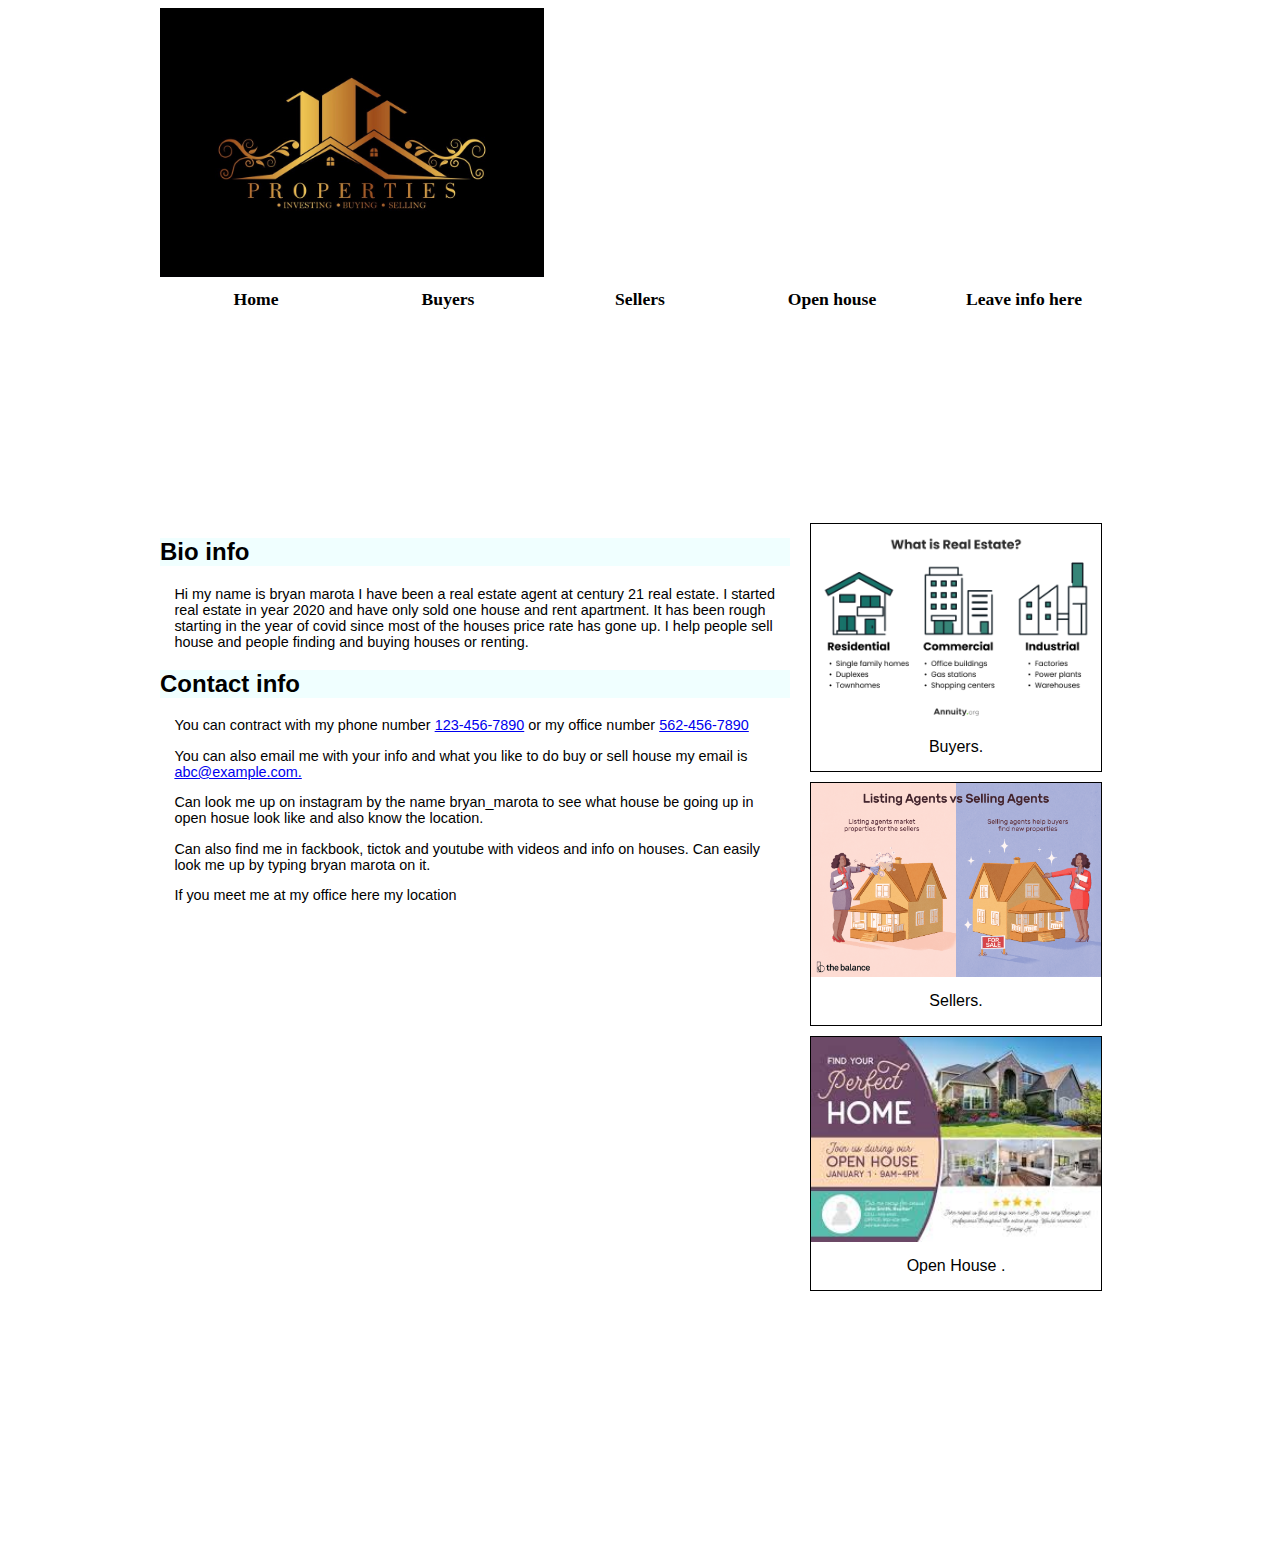
<file: index.html>
<!DOCTYPE html>
<html lang="en">
<head>
	<meta charset="utf-8" />
    <title>Bryan Real Estate</title>
    <link href="main.css" rel="stylesheet" />
	
</head>

<body>
	<header>
		<img src="real_state_logo.png" alt="" />
		<nav>
			<ul>
				<li><a href="index.html">Home</a></li>
				<li> <a href="buyers.html">Buyers</a></li>
				<li> <a href="sellers.html">Sellers</a></li>
				<li> <a href="openhouse.html">Open house</a></li>
				<li> <a href="houses.html">Leave info here</a></li>


			</ul>
		</nav>
		<h1>Bryan Real Estate</h1>
	</header>
	
	<section>
		<article>
			<h2>Bio info</h2>
			<p> Hi my name is bryan marota I have been a real estate agent at century 21 real estate. I started real estate in year 2020 and have only sold one house and rent apartment. It has been rough starting in the year of covid since most of the houses price rate has gone up. I help people sell house and people finding and buying houses or renting.</p>
		</article>
		
		<article>
			<h2>Contact info</h2>
			<p>You can contract with my phone number <a href="tel:123-456-7890">123-456-7890</a> or my office number <a href="tel:562-456-7890">562-456-7890</a></p>
            <p>You can also email me with your info and what you like to do buy or sell house my email is <a href = "mailto: Bryanm@gmail.com">abc@example.com. </a></p>
            <p> Can look me up on instagram by the name bryan_marota to see what house be going up in open hosue look like and also know the location. </p>
            <p> Can also find me in fackbook, tictok and youtube with videos and info on houses. Can easily look me up by typing bryan marota on it. </p>
            <p> If you meet me at my office here my location</p>
            <div class="mapouter"><div class="gmap_canvas"><iframe width="600" height="500" id="gmap_canvas" src="https://maps.google.com/maps?q=11716%20Rosecrans%20Ave,%20Norwalk,%20CA%2090650&t=&z=13&ie=UTF8&iwloc=&output=embed" frameborder="0" scrolling="no" marginheight="0" marginwidth="0"></iframe><a href="https://fmovies-online.net"></a>
            <br><style>.mapouter{position:relative;text-align:right;height:500px;width:600px;}</style>
            <a href="https://www.embedgooglemap.net">google maps on my website</a>
            <style>.gmap_canvas {overflow:hidden;background:none!important;height:500px;width:600px;}</style></div></div> 
          
		</article>
	</section>
	
<aside>
        <div class="gallery">
				
					<img src="what-is-real-estate-1.jpg" alt="Residential" width="1000" height="1500">
			
				<div class="desc"> Buyers.</div>
            
			</div>
		<div class="gallery">
				
					<img src="Balance_Listing_Agent_Vs_Selling_agent_1798878_V2-6393f88643f84322b8e813a05a10ab41.png" alt="listing" width="1000" height="1500">
				
				<div class="desc"> Sellers.</div>
            
			</div>
			<div class="gallery">
				
					<img src="images.jfif" alt="" width="1000" height="1500">
			
				<div class="desc"> Open House .</div>
			</div>
</aside>
</body>
</html>
</file>
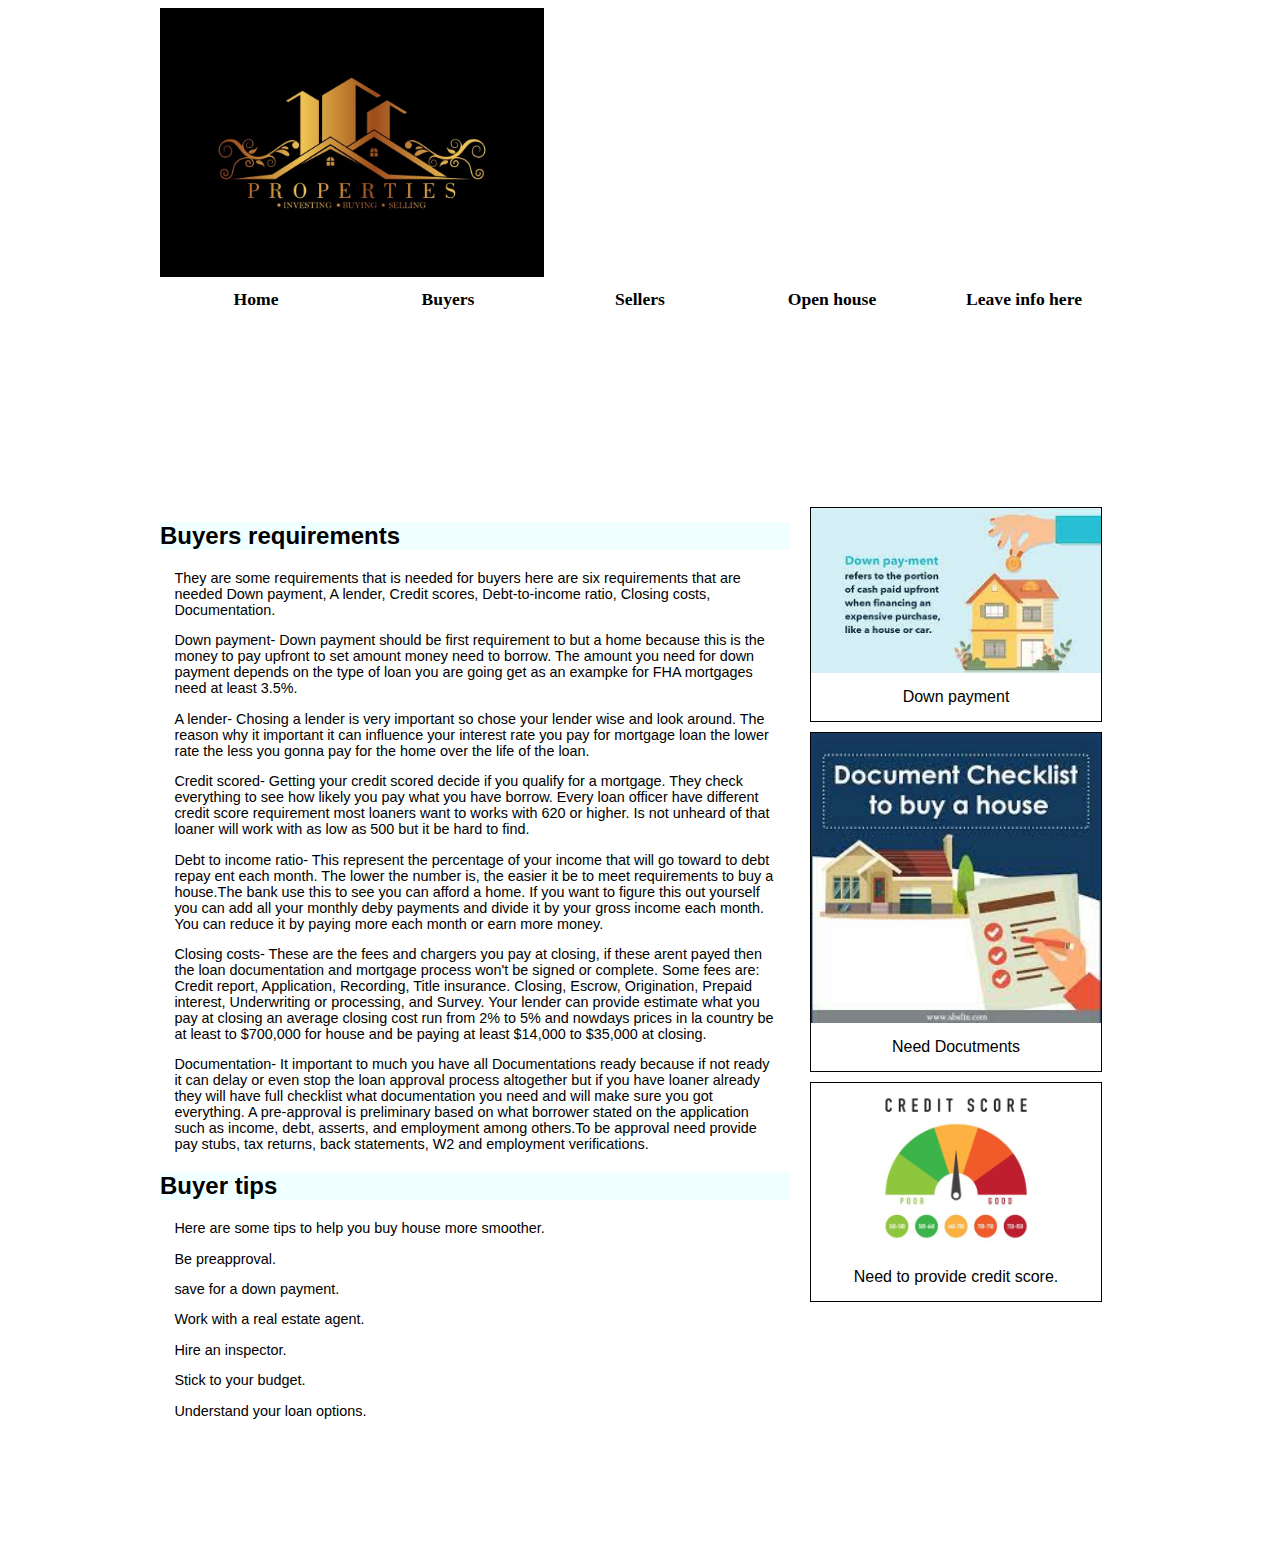
<file: buyers.html>
<!DOCTYPE html>
<html lang="en">
<head>
	<meta charset="utf-8" />
    <title>Bryan Real Estate</title>
    <link href="main.css" rel="stylesheet" />
	
</head>

<body>
	<header>
		<img src="real_state_logo.png" alt="" />
		<nav>
			<ul>
				<li><a href="index.html">Home</a></li>
				<li> <a href="buyers.html">Buyers</a></li>
				<li> <a href="sellers.html">Sellers</a></li>
				<li> <a href="openhouse.html">Open house</a></li>
				<li> <a href="houses.html">Leave info here</a></li>

			</ul>
		</nav>
		<h1>Bryan Real Estate</h1>
	</header>
	<section>
		<article>
			<h2> Buyers requirements</h2>
			<p> They are some requirements that is needed for buyers here are six requirements that are needed Down payment, A lender, Credit scores, Debt-to-income ratio, Closing costs, Documentation. </p>
            <p>Down payment- Down payment should be first requirement to but a home because this is the money to pay upfront to set amount money need to borrow. The amount you need for down payment depends on the type of loan you are going get as an exampke for FHA mortgages need at least 3.5%. </p>
            <p>A lender- Chosing a lender is very important so chose your lender wise and look around. The reason why it important it can influence your interest rate you pay for mortgage loan the lower rate the less you gonna pay for the home over the life of the loan.</p>
            <p>Credit scored- Getting your credit scored decide if you qualify for a mortgage. They check everything to see how likely you pay what you have borrow. Every loan officer have different credit score requirement most loaners want to works with 620 or higher. Is not unheard of that loaner will work with as low as 500 but it be hard to find.</p>
            <p>Debt to income ratio- This represent the percentage of your income that will go toward to debt repay ent each month. The lower the number is, the easier it be to meet requirements to buy a house.The bank use this to see you can afford a home. If you want to figure this out yourself you can add all your monthly deby payments and divide it by your gross income each month. You can reduce it by paying more each month or earn more money.</p>
            <p>Closing costs- These  are the fees and chargers you pay at closing, if these arent payed then the loan documentation and mortgage process won't be signed or complete. Some fees are: Credit report, Application, Recording, Title insurance. Closing, Escrow, Origination, Prepaid interest, Underwriting or processing, and Survey. Your lender can provide estimate what you pay at closing an average closing cost run from 2% to 5% and nowdays prices in la country be at least to $700,000 for house and be paying at least $14,000 to $35,000 at closing.</p>
            <p>Documentation- It important to much you have all Documentations ready because if not ready it can delay or even stop the loan approval process altogether but if you have loaner already they will have full checklist what documentation you need and will make sure you got everything. A pre-approval is preliminary based on what borrower stated on the application such as income, debt, asserts, and employment among others.To be approval need provide pay stubs, tax returns, back statements, W2 and employment verifications.</p>
		</article>
		
		<article>
			<h2>Buyer tips </h2>
			<p> Here are some tips to help you buy house more smoother. </p>
            <p>Be preapproval.</p>
            <p>save for a down payment.</p>
            <p>Work with a real estate agent.</p>
            <p>Hire an inspector.</p>
            <p>Stick to your budget.</p>
            <p>Understand your loan options.</p>
		</article>
	</section>
	
<aside>
        <div class="gallery">
				
					<img src="download.jfif" alt="down" width="1000" height="1500">
			
				<div class="desc"> Down payment</div>
            
			</div>
		<div class="gallery">
				
					<img src="Documentations.jfif" alt="document" width="1000" height="1500">
				
				<div class="desc">Need Docutments</div>
            
			</div>
			<div class="gallery">
				
					<img src="creditscore.jpg" alt="" width="1000" height="1500">
			
				<div class="desc"> Need to provide credit score. </div>
			</div>
</aside>
</body>
</html>
</file>
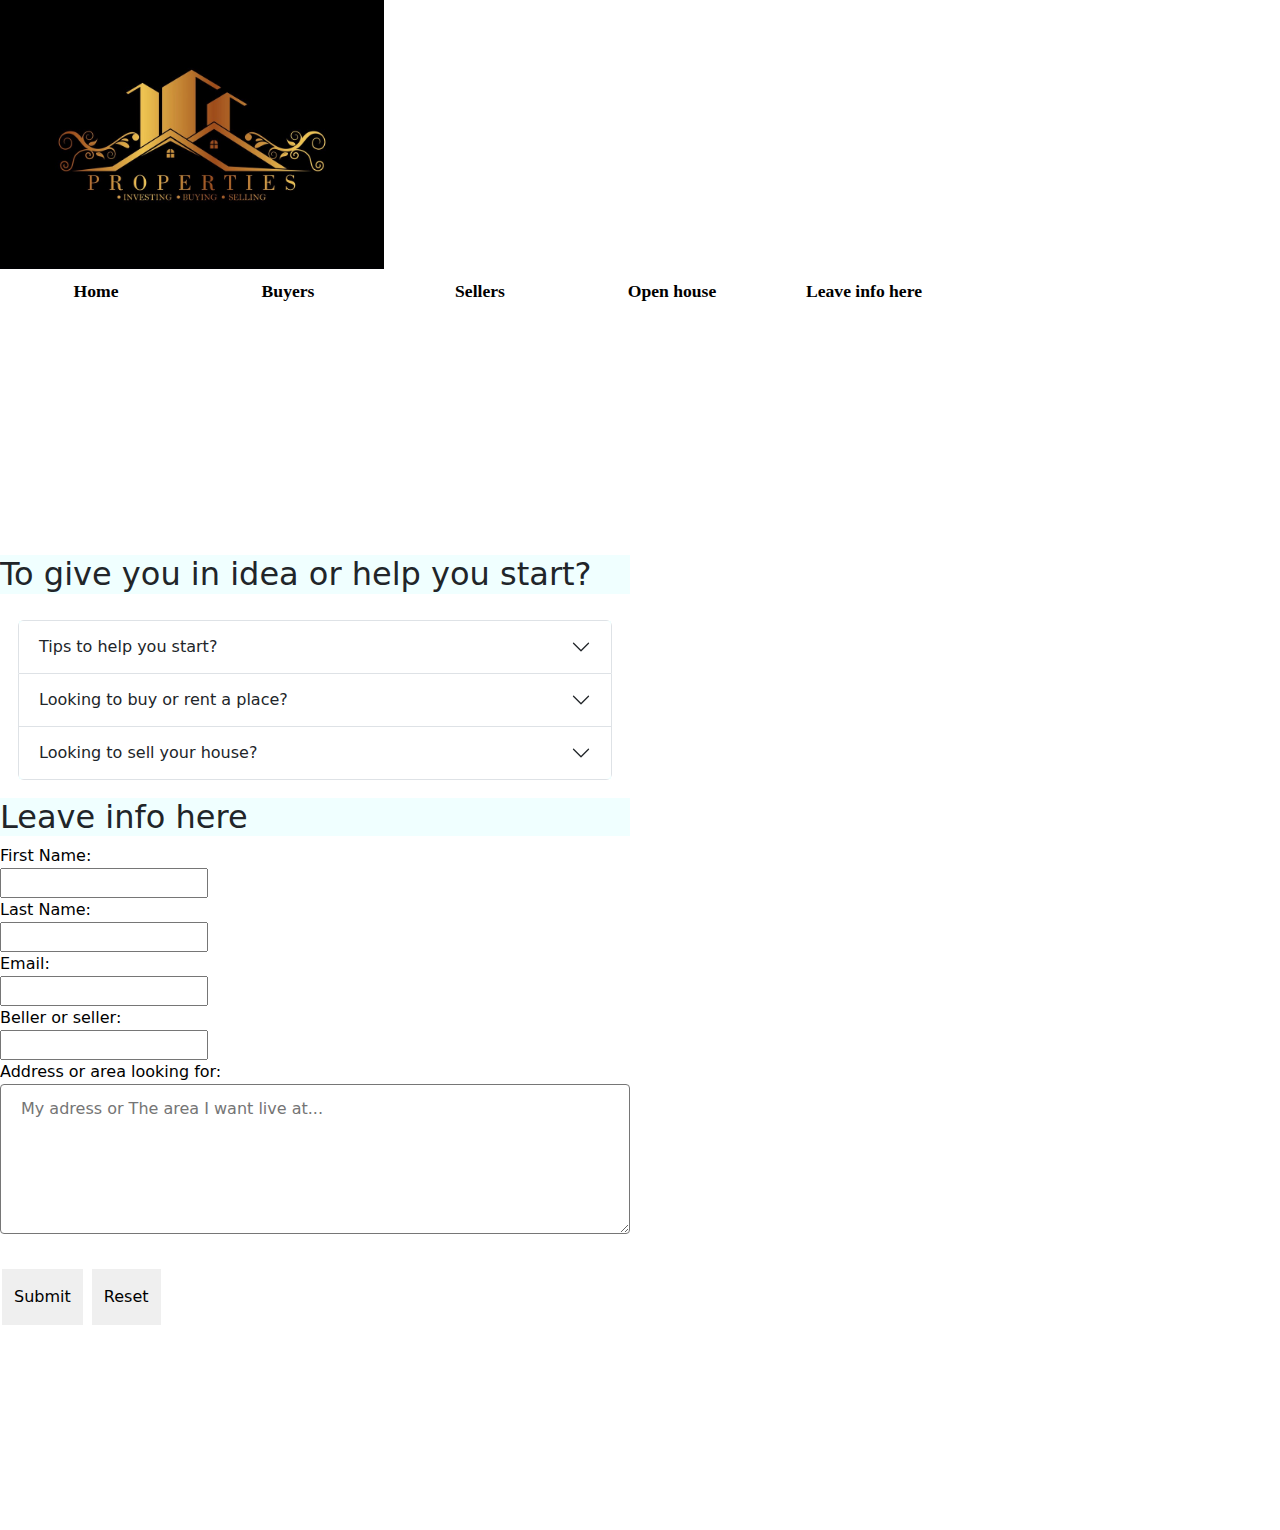
<file: houses.html>
<!DOCTYPE html>
<html lang="en">
<head>
	<meta charset="utf-8" />
    <title>Bryan Real Estate</title>
    <link href="main.css" rel="stylesheet" />
    <link href="https://cdn.jsdelivr.net/npm/bootstrap@5.1.3/dist/css/bootstrap.min.css" rel="stylesheet">
	<script src="https://cdn.jsdelivr.net/npm/bootstrap@5.1.3/dist/js/bootstrap.bundle.min.js"></script>
	
</head>

<body>
	<header>
		<img src="real_state_logo.png" alt="" />
		<nav>
			<ul>
				<li><a href="index.html">Home</a></li>
				<li> <a href="buyers.html">Buyers</a></li>
				<li> <a href="sellers.html">Sellers</a></li>
				<li> <a href="openhouse.html">Open house</a></li>
				<li> <a href="houses.html">Leave info here</a></li>
			</ul>
		</nav>
		<h1>Bryan Real Estate</h1>
	</header>
	
	<section>
		<article>
			<h2>To give you in idea or help you start?</h2>
			<div class="accordion" id="tips">
				<div class="accordion-item">
					<h2 class="accordion-header" id="heading-1">
						<button class="accordion-button collapsed" type="button" data-bs-toggle="collapse" data-bs-target="#tips-1" aria-expanded="true" aria-controls="tips-1">
							Tips to help you start?
						</button>
					</h2>
					<div id="tips-1" class="accordion-collapse collapse" aria-labelledby="tips-1" data-bs-parent="#tips">
						<div class="accordion-body">
							<p>Get all your documents, bank records, taxes, and credit score for last 2 year ready.</p>
							<p>See how much money you are approve to buy an house.</p>
							<p>Know how much you look to buy or sell.</p>
						</div>
					</div>
				</div>
				<div class="accordion-item">
					<h2 class="accordion-header" id="heading-2">
						<button class="accordion-button collapsed" type="button" data-bs-toggle="collapse" data-bs-target="#tips-2" aria-expanded="true" aria-controls="tips-2">
							Looking to buy or rent a place?
						</button>
					</h2>
					<div id="tips-2" class="accordion-collapse collapse" aria-labelledby="heading-2" data-bs-parent="#tips">
						<div class="accordion-body">
							<p>What city or county you looking for?</p>
							<p>Looking to rent or buy?</p>
							<p>A house, apartment, condo, or townhouse?</p>
						</div>
					</div>
				</div>
				<div class="accordion-item">
					<h2 class="accordion-header" id="heading-3">
						<button class="accordion-button collapsed" type="button" data-bs-toggle="collapse" data-bs-target="#tips-3" aria-expanded="true" aria-controls="tips-3">
							Looking to sell your house?
						</button>
					</h2>
					<div id="tips-3" class="accordion-collapse collapse" aria-labelledby="heading-3" data-bs-parent="#tips">
						<div class="accordion-body">
							<p>Report to agent any damages or deaths in the house.(Reporting death only in CA)</p>
							<p>How many rooms, restroom, or garages?</p>
							<p>How much you looking to sell the house for?</p>
						</div>
					</div>
				</div>
			</div>
		</article>
		
		<article>
			<h2>Leave info here</h2>
			<form action="mailto: Bryanm@gmail.com">
				<label for="fname">First Name:</label><br>
				<input type="text" id="fname" name="fname"><br>
				<label for="lname">Last Name:</label><br>
				<input type="text" id="lname" name="lname"><br>
				<label for="email">Email:</label><br>
				<input type="text" id="email" name="email"><br>
				<label for="topic">Beller or seller:</label><br>
				<input type="text" id="topic" name="topic"><br>
				<label for="issue">Address or area looking for:</label><br>
				<textarea id="issue" name="issue" placeholder="My adress or The area I want live at..."></textarea><br><br>
				<input type="submit" value="Submit">
				<input type="reset" value="Reset">
			</form>
		</article>
	</section>
    </body>
</html>
</file>
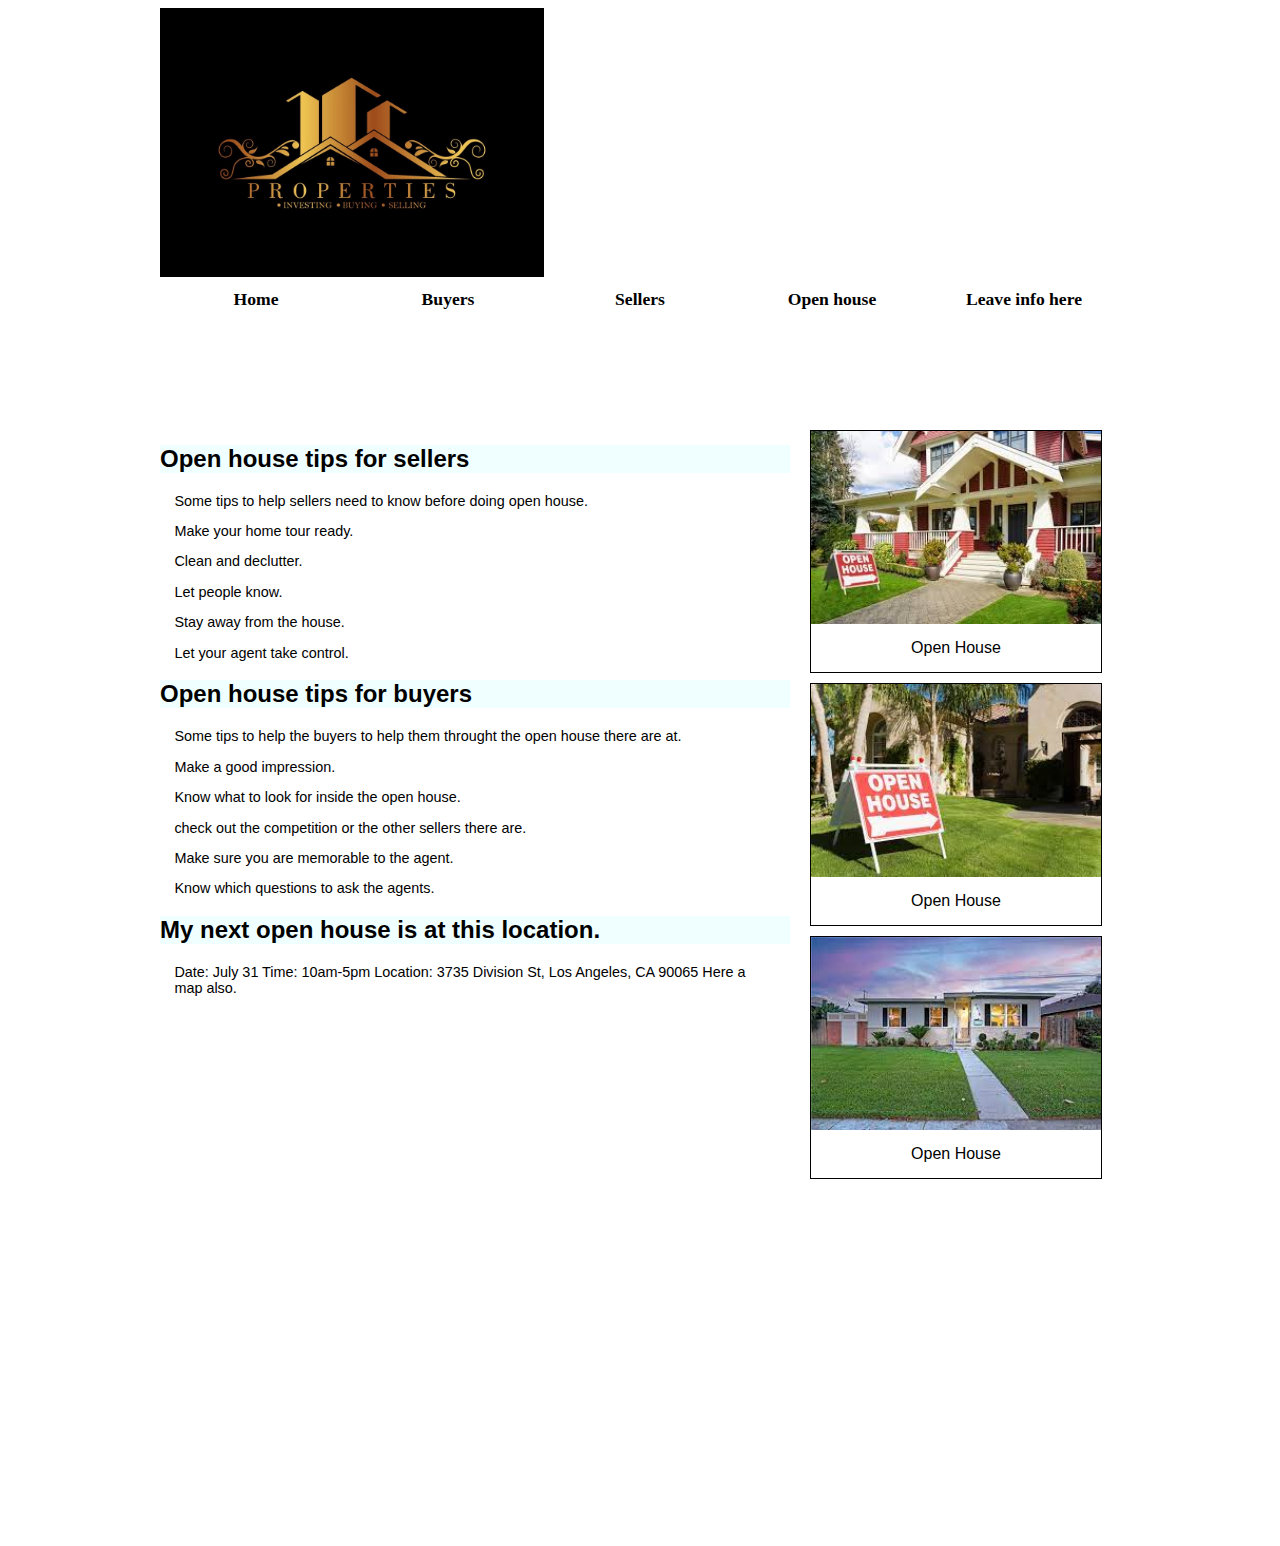
<file: openhouse.html>
<!DOCTYPE html>
<html lang="en">
<head>
	<meta charset="utf-8" />
    <title>Bryan Real Estate</title>
    <link href="main.css" rel="stylesheet" />
	
</head>

<body>
	<header>
		<img src="real_state_logo.png" alt="" />
		<nav>
			<ul>
				<li><a href="index.html">Home</a></li>
				<li> <a href="buyers.html">Buyers</a></li>
				<li> <a href="sellers.html">Sellers</a></li>
				<li> <a href="openhouse.html">Open house</a></li>
				<li> <a href="houses.html">Leave info here</a></li>


			</ul>
		</nav>
		<h1>Bryan Real Estate</h1>
	</header>
	
	<section>
		<article>
			<h2>Open house tips for sellers </h2>
			<p>Some tips to help sellers need to know before doing open house. </p>
            <P>Make your home tour ready.</P>
            <P>Clean and declutter.</P>
            <P>Let people know.</P>
            <P>Stay away from the house.</P>
            <P>Let your agent take control.</P>
		</article>
		
		<article>
			<h2>Open house tips for buyers </h2>
			<p>Some tips to help the buyers to help them throught the open house there are at. </p>
            <p>Make a good impression.</p>
            <p>Know what to look for inside the open house.</p>
            <p>check out the competition or the other sellers there are.</p>
            <p>Make sure you are memorable to the agent.</p>
            <p>Know which questions to ask the agents.</p>
            
		</article>
        <article>
        <h2> My next open house is at this location.</h2>
            <P> Date: July 31 Time: 10am-5pm Location: 3735 Division St, Los Angeles, CA 90065 Here a map also.</P>
            <div class="mapouter"><div class="gmap_canvas"><iframe width="600" height="500" id="gmap_canvas" src="https://maps.google.com/maps?q=3735%20Division%20St,%20Los%20Angeles,%20CA%2090065&t=&z=13&ie=UTF8&iwloc=&output=embed" frameborder="0" scrolling="no" marginheight="0" marginwidth="0"></iframe><a href="https://2piratebay.org"></a><br><style>.mapouter{position:relative;text-align:right;height:500px;width:600px;}</style><a href="https://www.embedgooglemap.net">maps embed</a><style>.gmap_canvas {overflow:hidden;background:none!important;height:500px;width:600px;}</style></div></div>
        </article>
	</section>
	
<aside>
        <div class="gallery">
				
					<img src="images%20(1).jfif" alt="open house" width="1000" height="1500">
			
				<div class="desc"> Open House </div>
            
			</div>
		<div class="gallery">
				   <img src="openhosue.jfif" alt="" width="1000" height="1500">
				
				<div class="desc">Open House</div>
            
			</div>
			<div class="gallery">
				
					<img src="house(1).jfif" alt="" width="1000" height="1500">
			
				<div class="desc"> Open House </div>
			</div>
</aside>
</body>
</html>
</file>
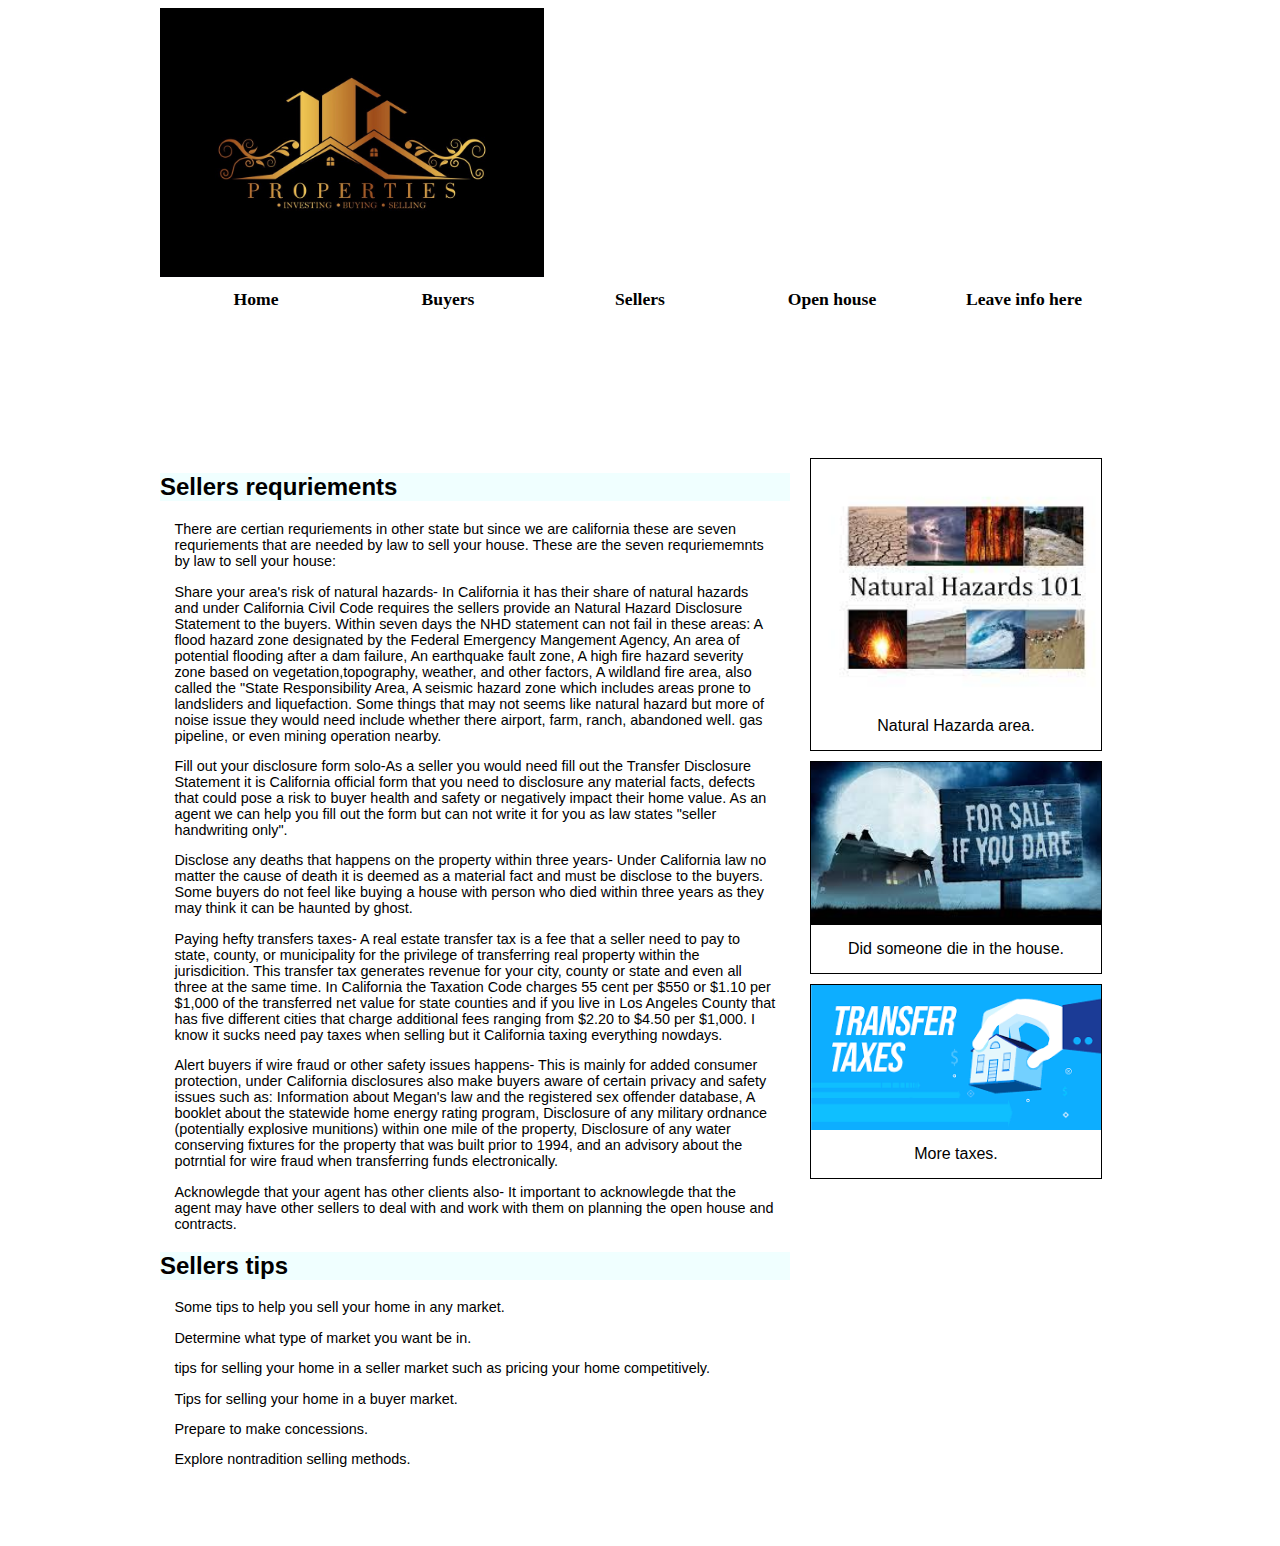
<file: sellers.html>
<!DOCTYPE html>
<html lang="en">
<head>
	<meta charset="utf-8" />
    <title>Bryan Real Estate</title>
    <link href="main.css" rel="stylesheet" />
	
</head>

<body>
	<header>
		<img src="real_state_logo.png" alt="" />
		<nav>
			<ul>
				<li><a href="index.html">Home</a></li>
				<li> <a href="buyers.html">Buyers</a></li>
				<li> <a href="sellers.html">Sellers</a></li>
				<li> <a href="openhouse.html">Open house</a></li>
				<li> <a href="houses.html">Leave info here</a></li>

			</ul>
		</nav>
		<h1>Bryan Real Estate</h1>
	</header>
	
	<section>
		<article>
			<h2> Sellers requriements </h2>
			<p> There are certian requriements in other state but since we are california these are seven requriements that are needed by law to sell your house. These are the seven requriememnts by law to sell your house:</p>
            <p>Share your area's risk of natural hazards- In California it has their share of natural hazards and under California Civil Code requires the sellers provide an Natural Hazard Disclosure Statement to the buyers. Within seven days the NHD statement can not fail in these areas: A flood hazard zone designated by the Federal Emergency Mangement Agency, An area of potential flooding after a dam failure, An earthquake fault zone, A high fire hazard severity zone based on vegetation,topography, weather, and other factors, A wildland fire area, also called the "State Responsibility Area, A seismic hazard zone which includes areas prone to landsliders and liquefaction. Some things that may not seems like natural hazard but more of noise issue they would need include whether there airport, farm, ranch, abandoned well. gas pipeline, or even mining operation nearby.</p>
            <p>Fill out your disclosure form solo-As a seller you would need fill out the Transfer Disclosure Statement it is California official form that you need to disclosure any material facts, defects that could pose a risk to buyer health and safety or negatively impact their home value. As an agent we can help you fill out the form but can not write it for you as law states "seller handwriting only". </p>
            <p>Disclose any deaths that happens on the property within three years- Under California law no matter the cause of death it is deemed as a material fact and must be disclose to the buyers. Some buyers do not feel like buying a house with person who died within three years as they may think it can be haunted by ghost.</p>
            <p>Paying hefty transfers taxes- A real estate transfer tax is a fee that a seller need to pay to state, county, or municipality for the privilege of transferring real property within the jurisdicition. This transfer tax generates revenue for your city, county or state and even all three at the same time. In California the Taxation Code charges 55 cent per $550 or $1.10 per $1,000 of the transferred net value for state counties and if you live in Los Angeles County that has five different cities that charge additional fees ranging from $2.20 to $4.50 per $1,000. I know it sucks need pay taxes when selling but it California taxing everything nowdays.</p>
            <p>Alert buyers if wire fraud or other safety issues happens- This is mainly for added consumer protection, under California disclosures also make buyers aware of certain privacy and safety issues such as: Information about Megan's law and the registered sex offender database, A booklet about the statewide home energy rating program, Disclosure of any military ordnance (potentially explosive munitions) within one mile of the property, Disclosure of any water conserving fixtures for the property that was built prior to 1994, and an advisory about the potrntial for wire fraud when transferring funds electronically. </p>
            <p>Acknowlegde that your agent has other clients also- It important to acknowlegde that the agent may have other sellers to deal with and work with them on planning the open house and contracts. </p>
		</article>
		
		<article>
			<h2>Sellers tips </h2>
			<p> Some tips to help you sell your home in any market. </p>
            <p>Determine what type of market you want be in.</p>
            <p>tips for selling your home in a seller market such as pricing your home competitively.</p>
            <p>Tips for selling your home in a buyer market.</p>
            <p>Prepare to make concessions.</p>
            <p>Explore nontradition selling methods.</p>
		</article>
	</section>
	
<aside>
        <div class="gallery">
				
					<img src="Naturalhazards.jfif" alt="Natural" width="1000" height="1500">
			
				<div class="desc"> Natural Hazarda area. </div>
            
			</div>
		<div class="gallery">
				
					<img src="Deathsiinsde.jfif" alt="For sale" width="1000" height="1500">
				
				<div class="desc">Did someone die in the house.</div>
            
			</div>
			<div class="gallery">
				
					<img src="taxes.png" alt="Transfer" width="1000" height="1500">
			
				<div class="desc"> More taxes. </div>
			</div>
</aside>
</body>
</html>
</file>
<file: main.css>
html {
   background-color: none;
}
body{
    background-image: url(https://directlinedev.com/media/portfolio/cases/background/background_66.wide.jpeg);
    font-family: fantasy;
    background-size: cover;
    background-position: none;
    height: 170vh;
}
body {
	display: grid;
	grid-template-columns: 2fr 1fr;
	grid-template-areas: "header"
						 "articles aside";
	grid-column-gap: 15px;
	margin-left: auto;
	margin-right: auto;
	width: 95%;
	max-width: 960px;
	min-width: 640px;
	background-color: none;
	font-family: "Helvetica", "Calibri", "Palatino Linotype";  
}
h1 {
    background-color: rgba(256,256,256, 0.5);
}
h2 {
    background-color: azure;
}

}
section {
    background-color: rgba(256,256,256, 0.5);
}
article{
    background-color: rgba(256,256,256, 0.5);
}
header {
	grid-row: 1;
	grid-column: 1/-1;
}

body > header > img {
	display: block;
	width: 40%;
}

body > header > nav li {
   width: 20%;
}

nav > ul {
    background-color: rgba(256,256,256, 0.5);
	list-style-type: none;
	padding: 0;
	margin: 0;
	overflow: hidden;
}

nav > ul > li {
	float: left;
}

nav > ul > li a {
	display: block;
	color: black;
	font: bold 1.1em/1.0em Calibri;
	text-align: center;
	padding: 14px 16px;
	text-decoration: none;
}

nav > ul > li a:hover {
	background-color: white;
} 

h1 {
	text-indent: 1em;
}

body > header > h1 {
	font: italic 2.0em/1.0em Palatino Linotype;
	letter-spacing: 0.2em;
	text-align: center;
	color: white;
}

p {
	margin: 1em;
	font-size: 0.9em;
}

img {
	width: 90%;
	display: block;
}

aside {
    background-color: rgba(256,256,256, 0.5);
	padding-bottom: 1em;
}

textarea {
  width: 100%;
  height: 150px;
  padding: 12px 20px;
  box-sizing: border-box;
  border-radius: 4px;
  resize: none;
}

input[type=submit], input[type=reset] {
	background-color: none;
	color: black;
	border: none;
	padding: 16px 12px;
	margin: 4px 2px;
	cursor: pointer;
}

form {
	background-color: none;
	color: black;
}

form > textarea {
	background-color: none;
}

form > input {
	background-color: none;
}

div.gallery {
	margin: 5px;
	border: 1px solid #000;
	float: left;
	width: 290px;
}

div.gallery img {
	width: 100%;
	height: auto;
}

div.desc {
	padding: 15px;
	text-align: center;
}

.accordion {
	background-color: rgba(256,256,256, 0.5);
	color: black;
	cursor: pointer;
	padding: 18px;
	width: 100%;
	text-align: center;
	border: none;
	outline: none;
}

.accordion-body {
	background-color: none;
	color: black;
	cursor: pointer;
	padding: 4px;
	text-align: center;
}

.accordion-button {
	background-color: none;
	color: black;
}

.card {
	background-color: none;
	margin: 5px;
	border: 1px solid #000;
	float: left;
	width: 290px;
}

.card-title {
	text-align: center;
	color: black;
}

.card-text {
	text-align: left;
	color: black;
	padding: 4px;
}
</file>
